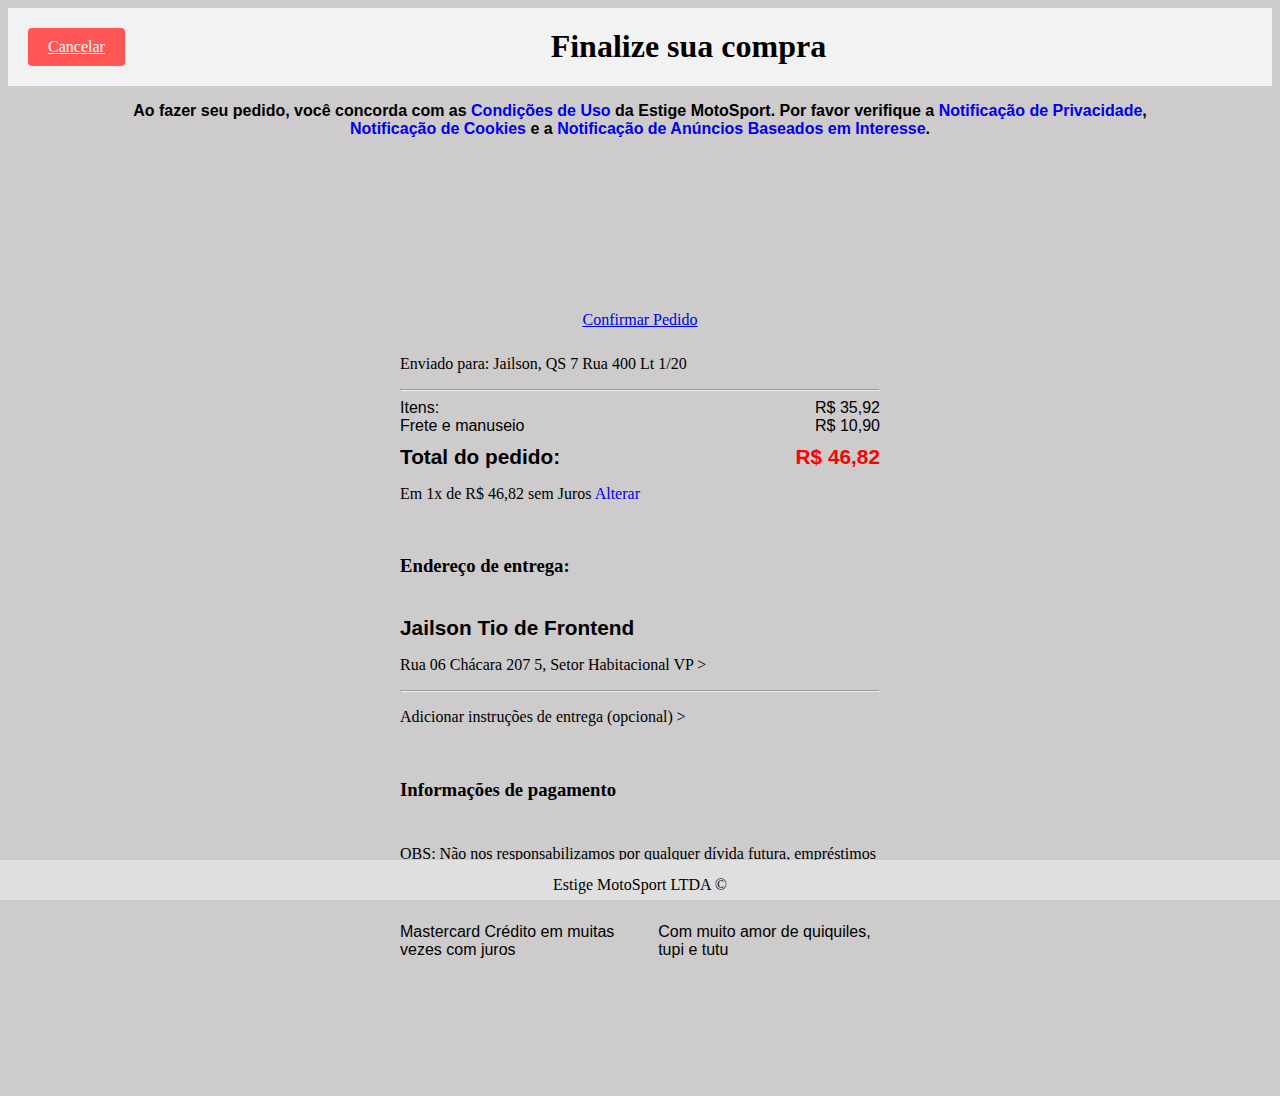
<file: confirmacao.html>
<!doctype html>
<html lang="en">

<head>
  <meta charset="utf-8">
  <meta name="viewport" content="width=device-width, initial-scale=1">
  <link rel="icon" type="imagem/png" href="./imagens/Logoestige.png.png" />
  <title>Confirmação</title>
  <link href="https://cdn.jsdelivr.net/npm/bootstrap@5.3.0/dist/css/bootstrap.min.css" rel="stylesheet"
    integrity="sha384-9ndCyUaIbzAi2FUVXJi0CjmCapSmO7SnpJef0486qhLnuZ2cdeRhO02iuK6FUUVM" crossorigin="anonymous">
  <link rel="stylesheet" href="style.css">
</head>

<body>
  <!-- Cabeçalho do site -->
  <header>
    <header class="head-confirm">
      <a href="compra.html" class="btn cancel-button">Cancelar</a>
      <h1>Finalize sua compra</h1>
    </header>
  </header>

  <!-- texto de aviso -->
  <p class="text-confirm" >Ao fazer seu pedido, você concorda com as <a href="#" style="text-decoration: none;">Condições de Uso</a> da Estige
    MotoSport. Por favor verifique a <a href="#" style="text-decoration: none;">Notificação de Privacidade</a>, <a href="#" style="text-decoration: none;">Notificação de Cookies</a>
    e a <a href="#" style="text-decoration: none;">Notificação de Anúncios Baseados em Interesse</a>.</p>
  <div class="container-confirm">
    <div class="centrobotao">
      <a href="https://investidorsardinha.r7.com/geral/como-nao-se-endividar-com-o-cartao-de-credito/" class="btn btn-warning">Confirmar Pedido</a>
    </div>

    <div class="precos">
    <div class="alinhamento">
      <div class="card" style="width: 30rem;">
        <div class="card-body">
            <p class="destino">Enviado para:  Jailson, QS 7 Rua 400 Lt 1/20</p> <hr>

          <!-- preços -->
          <div class="dest-container"> 
            <p class="dest-esq">Itens:</p>
            <p class="dest-dir">R$ 35,92</p>
          </div>
          <div class="dest-container">
            <p class="dest-esq">Frete e manuseio</p>
            <p class="dest-dir">R$ 10,90</p>
          </div>
          <div class="dest-container">
            <p class="dest-esq total">Total do pedido:</p>
            <p class="dest-dir total" style="color: red;">R$ 46,82</p>
          </div>
          <p>Em 1x de R$ 46,82 sem Juros <a href="#" style="text-decoration: none;">  Alterar</a></p>
        </div>
      </div>
    </div> <br>

    <!-- endereço de entrega -->
    <h3 class="titulo-meio-secundario">Endereço de entrega:</h3>
    <div class="alinhamento">
      <div class="card" style="width: 30rem;">
        <div class="card-body">
          <div class="dest-container">
            <p class="dest-esq total" style="font-weight: bold;">Jailson Tio de Frontend</p>
          </div>
          <p> Rua 06 Chácara 207 5, Setor Habitacional VP ></p><hr>
         <p>Adicionar instruções de entrega (opcional) ></p>
        </div>
      </div>
    </div> <br>

    <h3 class="titulo-meio-secundario">Informações de pagamento</h3>
    <div class="alinhamento">
      <div class="card" style="width: 30rem;">
        <div class="card-body">
          <p>OBS: Não nos responsabilizamos por qualquer dívida futura, empréstimos negados, cobranças de agiotas, CPF negativados ou nomes no SERASA!</p> <hr>
          <div class="dest-container">
            <p>Mastercard Crédito em muitas vezes com juros</p><br><br>
            <p>Com muito amor de quiquiles, tupi e tutu</p>
          </div>
        </div>
      </div>
    </div>
  </div>

  <footer>
    <p>Estige MotoSport LTDA &copy;</p>
  </footer>

  <script src="https://cdn.jsdelivr.net/npm/bootstrap@5.3.0/dist/js/bootstrap.bundle.min.js"
    integrity="sha384-geWF76RCwLtnZ8qwWowPQNguL3RmwHVBC9FhGdlKrxdiJJigb/j/68SIy3Te4Bkz"
    crossorigin="anonymous"></script>
</body>

</html>
</file>
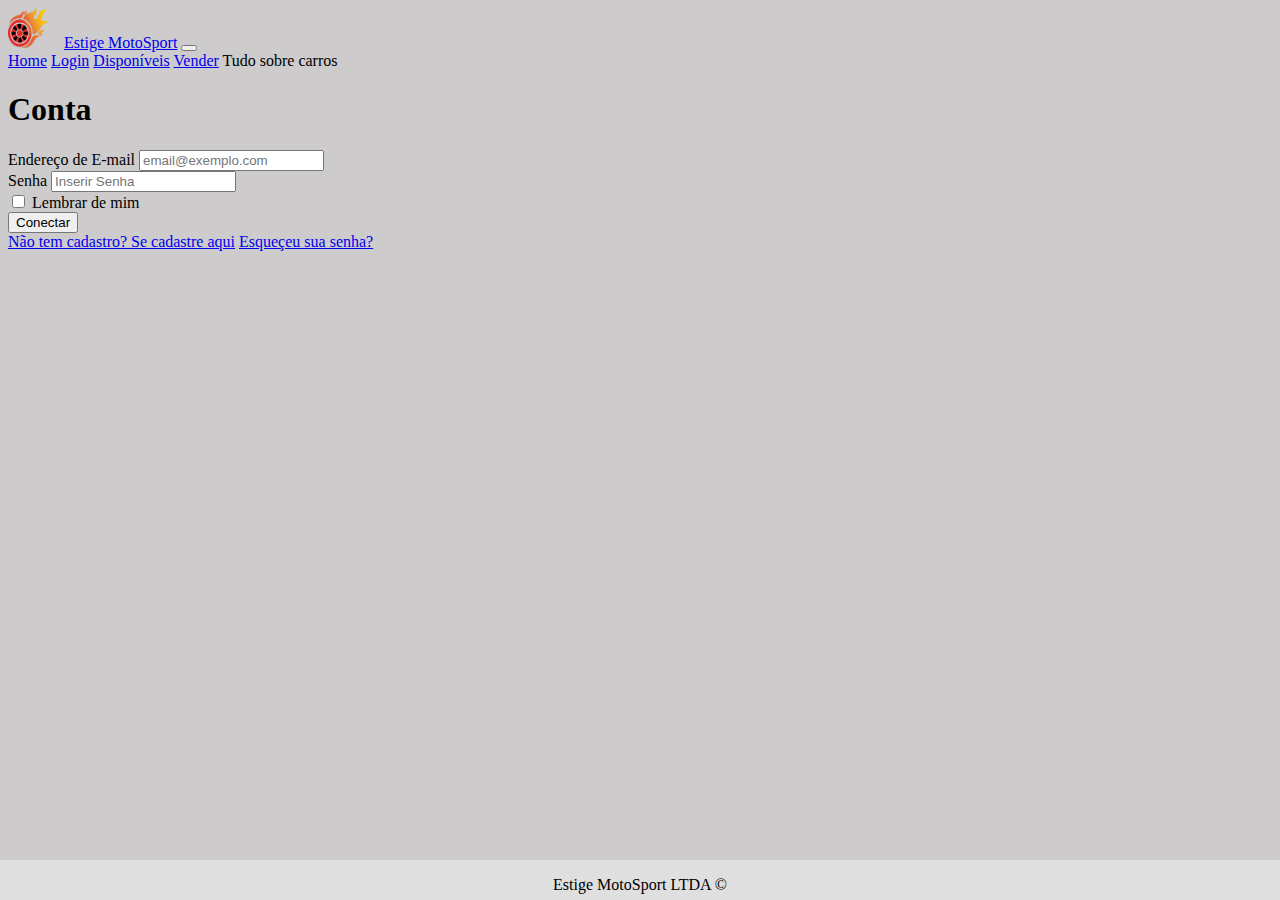
<file: conta.html>
<!doctype html>
<html lang="en">

<head>
    <meta charset="utf-8">
    <meta name="viewport" content="width=device-width, initial-scale=1">
    <link rel="icon" type="imagem/png" href="./imagens/Logoestige.png.png" />
    <title>Conta</title>
    <link href="https://cdn.jsdelivr.net/npm/bootstrap@5.3.0/dist/css/bootstrap.min.css" rel="stylesheet"
        integrity="sha384-9ndCyUaIbzAi2FUVXJi0CjmCapSmO7SnpJef0486qhLnuZ2cdeRhO02iuK6FUUVM" crossorigin="anonymous">
    <link rel="stylesheet" href="style.css">
</head>

<body>
<!-- Cabeçalho do site -->
    <header>
        <nav class="navbar navbar-expand-lg bg-body-tertiary">
            <div class="container-fluid">
              <img src="./imagens/Logoestige.png.png" alt="Imagem" width="40px" height="40px">
                <a class="navbar-brand" href="https://pt.wikipedia.org/wiki/Estige" target="_blank">Estige MotoSport</a>
                <button class="navbar-toggler" type="button" data-bs-toggle="collapse"
                    data-bs-target="#navbarNavAltMarkup" aria-controls="navbarNavAltMarkup" aria-expanded="false"
                    aria-label="Toggle navigation">
                    <span class="navbar-toggler-icon"></span>
                </button>
                <div class="collapse navbar-collapse" id="navbarNavAltMarkup">
                    <div class="navbar-nav">
                        <a class="nav-link active" aria-current="page" href="./index.html">Home</a>
                        <a class="nav-link" href="./conta.html">Login</a>
                        <a class="nav-link" href="./compra.html">Disponíveis</a>
                        <a class="nav-link" href="./venda.html">Vender</a>
                        <a class="nav-link disabled">Tudo sobre carros</a>
                    </div>
                </div>
            </div>
        </nav>
    </header>
  
  <h1>Conta</h1>
  <!-- Example Code -->

  <div>
    <form class="px-4 py-3">
      <div class="mb-3">
        <label for="exampleDropdownFormEmail1" class="form-label">Endereço de E-mail</label>
        <input type="email" class="form-control" id="exampleDropdownFormEmail1" placeholder="email@exemplo.com">
      </div>
      <div class="mb-3">
        <label for="exampleDropdownFormPassword1" class="form-label">Senha</label>
        <input type="password" class="form-control" id="exampleDropdownFormPassword1" placeholder="Inserir Senha">
      </div>
      <div class="mb-3">
        <div class="form-check">
          <input type="checkbox" class="form-check-input" id="dropdownCheck">
          <label class="form-check-label" for="dropdownCheck">
            Lembrar de mim
          </label>
        </div>
      </div>
      <button type="submit" class="btn btn-primary">Conectar</button>
    </form>
    <div class="dropdown-divider"></div>
    <a class="dropdown-item" href="#">Não tem cadastro? Se cadastre aqui</a>
    <a class="dropdown-item" href="#">Esqueçeu sua senha?</a>
  </div>

  <footer>
      <p>Estige MotoSport LTDA &copy;</p>
  </footer>
  
  <script src="https://cdn.jsdelivr.net/npm/bootstrap@5.3.0/dist/js/bootstrap.bundle.min.js"
        integrity="sha384-geWF76RCwLtnZ8qwWowPQNguL3RmwHVBC9FhGdlKrxdiJJigb/j/68SIy3Te4Bkz"
        crossorigin="anonymous"></script>
</body>

</html>
</file>
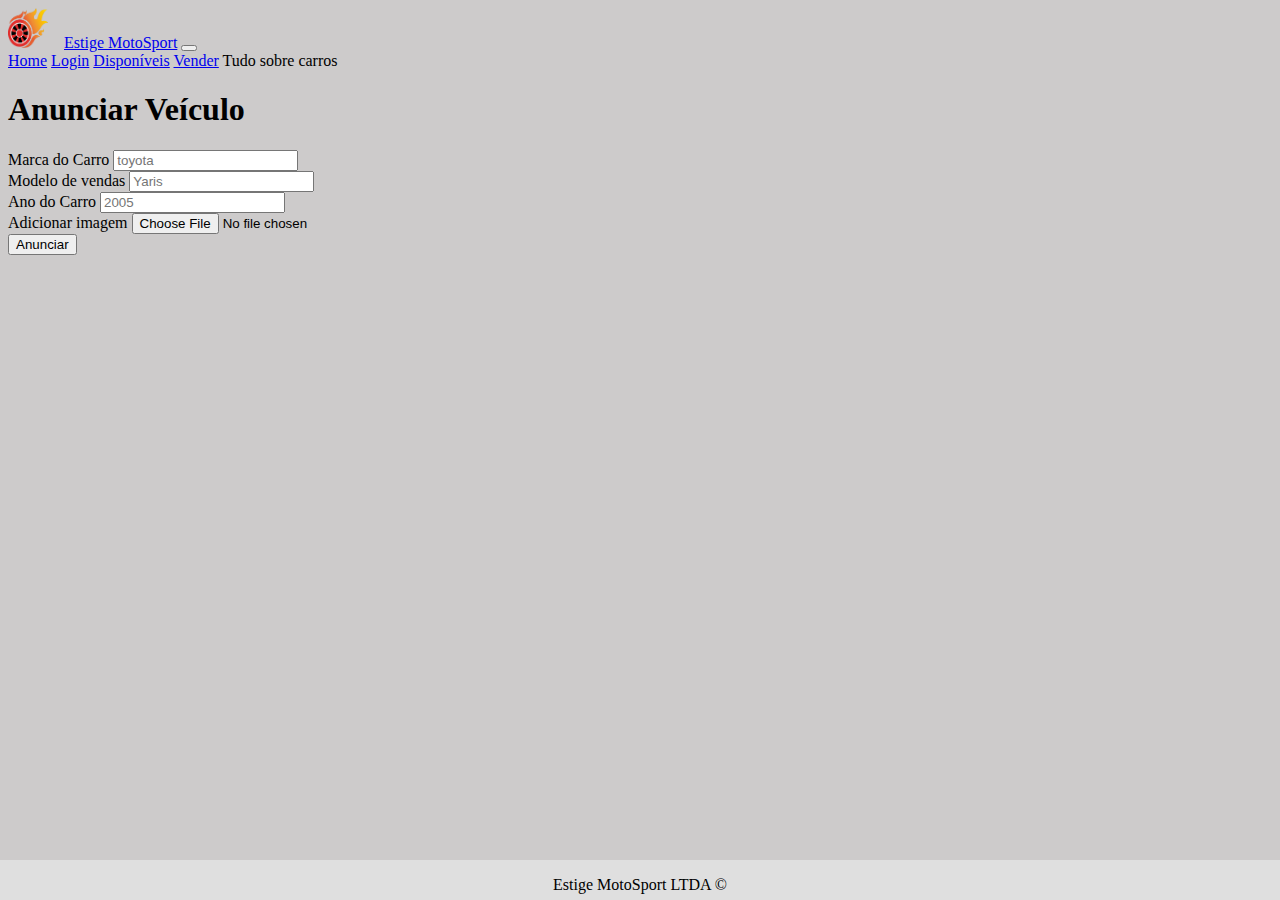
<file: venda.html>
<!doctype html>
<html lang="en">

<head>
    <meta charset="utf-8">
    <meta name="viewport" content="width=device-width, initial-scale=1">
    <link rel="icon" type="imagem/png" href="./imagens/Logoestige.png.png" />
    <title>Venda</title>
    <link href="https://cdn.jsdelivr.net/npm/bootstrap@5.3.0/dist/css/bootstrap.min.css" rel="stylesheet"
        integrity="sha384-9ndCyUaIbzAi2FUVXJi0CjmCapSmO7SnpJef0486qhLnuZ2cdeRhO02iuK6FUUVM" crossorigin="anonymous">
    <link rel="stylesheet" href="style.css">
</head>

<body>
    <!-- Cabeçalho do site -->
    <header>
        <nav class="navbar navbar-expand-lg bg-body-tertiary">
            <div class="container-fluid">
              <img src="./imagens/Logoestige.png.png" alt="Imagem" width="40px" height="40px">
                <a class="navbar-brand" href="https://pt.wikipedia.org/wiki/Estige" target="_blank">Estige MotoSport</a>
                <button class="navbar-toggler" type="button" data-bs-toggle="collapse"
                    data-bs-target="#navbarNavAltMarkup" aria-controls="navbarNavAltMarkup" aria-expanded="false"
                    aria-label="Toggle navigation">
                    <span class="navbar-toggler-icon"></span>
                </button>
                <div class="collapse navbar-collapse" id="navbarNavAltMarkup">
                    <div class="navbar-nav">
                        <a class="nav-link active" aria-current="page" href="./index.html">Home</a>
                        <a class="nav-link" href="./conta.html">Login</a>
                        <a class="nav-link" href="./compra.html">Disponíveis</a>
                        <a class="nav-link" href="./venda.html">Vender</a>
                        <a class="nav-link disabled">Tudo sobre carros</a>
                    </div>
                </div>
            </div>
        </nav>
    </header>

    <h1>Anunciar Veículo</h1>
    <!-- Example Code -->
    <div>
        <form class="px-4 py-3">
            <div class="mb-3">
                <label for="exampleDropdownFormEmail1" class="form-label">Marca do Carro</label>
                <input type="text" class="form-control" id="exampleDropdownFormEmail1" placeholder="toyota">
            </div>
            <div class="mb-3">
                <label for="exampleDropdownFormPassword1" class="form-label">Modelo de vendas</label>
                <input type="text" class="form-control" id="exampleDropdownFormPassword1" placeholder="Yaris">
            </div>
            <div class="mb-3">
                <label for="exampleDropdownFormEmail1" class="form-label">Ano do Carro</label>
                <input type="email" class="form-control" id="exampleDropdownFormEmail1" placeholder="2005">
            </div>
            <div class="form-group">
                <label for="exampleFormControlFile1">Adicionar imagem</label>
                <input type="file" class="form-control-file" id="exampleFormControlFile1">
            </div>
            <button type="submit" class="btn btn-primary">Anunciar</button>
        </form>
    </div>
  
    <footer>
      <p>Estige MotoSport LTDA &copy;</p>
    </footer>
  
  <script src="https://cdn.jsdelivr.net/npm/bootstrap@5.3.0/dist/js/bootstrap.bundle.min.js"
        integrity="sha384-geWF76RCwLtnZ8qwWowPQNguL3RmwHVBC9FhGdlKrxdiJJigb/j/68SIy3Te4Bkz"
        crossorigin="anonymous"></script>
</body>

</html>
</file>
<file: style.css>
body {
  background-color: #cdcbcb;
}

.header {
  color: whitesmoke;
}

.head-confirm {
  background-color: #f2f2f2;
  padding: 20px;
  display: flex;
}

.head-confirm h1 {
  margin: 0;
  flex-grow: 1;
  text-align: center;
}

.text-confirm {
  padding-left: 80px;
  padding-right: 80px;
  margin-bottom: 50px;
  text-align: center;
  text-decoration-style: none;
  font-size: 1.0rem;
  font-weight: 600;
  font-family: 'Lucida Sans', 'Lucida Sans Regular', 'Lucida Grande', 'Lucida Sans Unicode', Geneva, Verdana, sans-serif;
}

.cancel-button {
  background-color: #ff5555;
  color: white;
  border: none;
  padding: 10px 20px;
  border-radius: 4px;
  font-size: 16px;
  cursor: pointer;
}

.titulo {
  text-align: left;
  margin-left: 16px;
  color: #6f6f6f;
  font-size: 1.3rem;
  font-weight: 700;
  font-family: 'Lucida Sans', 'Lucida Sans Regular', 'Lucida Grande', 'Lucida Sans Unicode', Geneva, Verdana, sans-serif;
}

.titulo-meio {
  margin-top: 40px;
  margin-bottom: 20px;
  text-align: center;
  color: #2e2e2e;
  font-size: 1.3rem;
  font-weight: 700;
  font-family: 'Lucida Sans', 'Lucida Sans Regular', 'Lucida Grande', 'Lucida Sans Unicode', Geneva, Verdana, sans-serif;
}

.dest-container {
  display: flex;
  justify-content: space-between;
  align-items: center;
  font-family: 'Lucida Sans', 'Lucida Sans Regular', 'Lucida Grande', 'Lucida Sans Unicode', Geneva, Verdana, sans-serif;
}

.dest-esq {
  margin: 0;
}

.dest-dir {
  margin: 0;
}

.total {
  margin-top: 10px;
  font-size: 1.3rem;
  font-weight: 900;
  font-family: 'Lucida Sans', 'Lucida Sans Regular', 'Lucida Grande', 'Lucida Sans Unicode', Geneva, Verdana, sans-serif;
}

.titulovendas {
  text-align: center;
}

.botoes-carrossel {
  padding: 0;
  display: flex;
  justify-content: space-evenly;
  align-items: center;
}

.shopcar {
  display: grid;
  grid-template-columns: repeat(2, 0.3fr);
  gap: 5px;
}

.card {
  align-items: center;
}

.card-group {
  gap: 10px;
  padding-bottom: 10px;
}

.card img {
  max-width: 95%;
  max-height: 290px;
  height: auto;
  display: flex;
  object-fit: cover;
}


.categoria-container {
  display: flex;
}

.categoria-container img {
  border-radius: 10px;
}

.card-cat {
  position: relative;
  flex-basis: 20%;
  background-color: #f1f1f1;
  margin: 20px;
  padding: 0;
  background-position: center;
  background-size: cover;
  align-content: space-between;
  border-radius: 10px;
  object-fit: cover;
  overflow: hidden;
}

.card img-cat {
  -moz-transition: all 0.3s;
  -webkit-transition: all 0.3s;
  transition: all 0.3s;
}

.card-cat:hover {
  -moz-transform: scale(1.1);
  -webkit-transform: scale(1.1);
  transform: scale(1.1);
}

.img04 {
  width: 100%;
  height: 100%;
  object-fit: cover;
}

.card-cat h3 {
  position: absolute;
  bottom: 2%;
  left: 0%;
  margin: 0;
  padding: 10px;
  color: #fff;
  text-shadow: 2px 2px 4px rgba(0, 0, 0, 0.5);
  font-size: 2vw;
}

.card-pesq {
  position: relative;
  flex-basis: 20%;
  background-color: #ffffff;
  margin: 20px;
  padding: 0;
  background-position: center;
  background-size: cover;
  align-content: space-between;
  border-radius: 10px;
  object-fit: cover;
  overflow: hidden;
}

.card-pesq img {
  padding: 0;
  max-height: 240px;
  max-width: 240px;
  border-radius: 8px;
  background-color: white;
  display: block;
  bottom: 0px;
}

.card-pesq h3 {
  position: relative;
  top: 3%;
  left: 5%;
  margin: 0;
  padding: 0px;
  color: #fff;
  text-shadow: 2px 2px 4px rgba(0, 0, 0, 0.5);
  font-size: 2vw;
}

.header img {
  margin-right: 10px;
}

.navbar-brand {
  padding-left: 12px;
}

.redondo {
  border-radius: 2%;
}

.container-confirm {
  display: flex;
  justify-content: center;
  align-items: center;
  flex-direction: column;
  height: 100vh;
}

.centrobotao {
  
  align-items: center;
  padding-top: 10px;
}

.custom-card-container {
  display: flex;
  justify-content: center;
  align-items: center;
  padding-top: 10px;
}

.custom-card {
  max-width: 200px;
}

.custom-card .card-body {
  padding: 10px;
}

.alinhamento {
  display: block;
  justify-content: center;
  align-items: center;
  padding-top: 10px;
}

.custom-btn {
  background-color: black;
}

td {
  text-align: center;
}

footer {
  background-color: #dfdfdf;
  color: black;
  text-align: center;
  position: fixed;
  height: 20px;
  padding-bottom: 20px;
  left: 0;
  bottom: 0;
  width: 100%;
}
</file>
